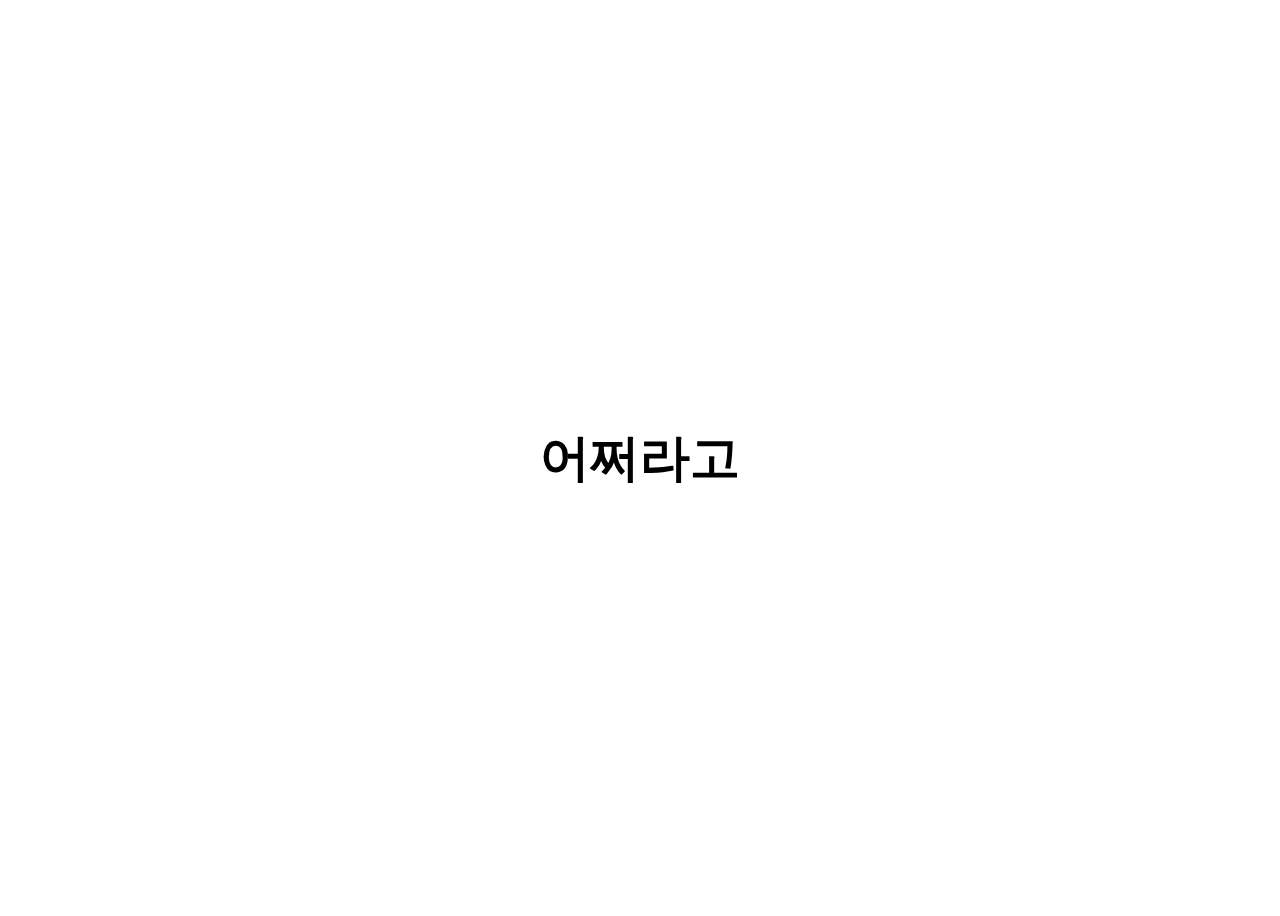
<file: yes.html>
<!DOCTYPE html>
<html lang="en">
  <head>
    <link rel="stylesheet" href="yes_style.css">
  </head>
  <body>
    <div class="container">
      <div>
        <h1 class="header_text">어쩌라고</h1>
      </div>
    </div>
  </body>
</html>
</file>
<file: yes_style.css>
body {
    display: flex;
    justify-content: center;
    align-items: center;
    height: 100vh;
}

.header_text {
    font-size: 50px;
    font-weight: bold;
    text-align: center;
}
</file>
